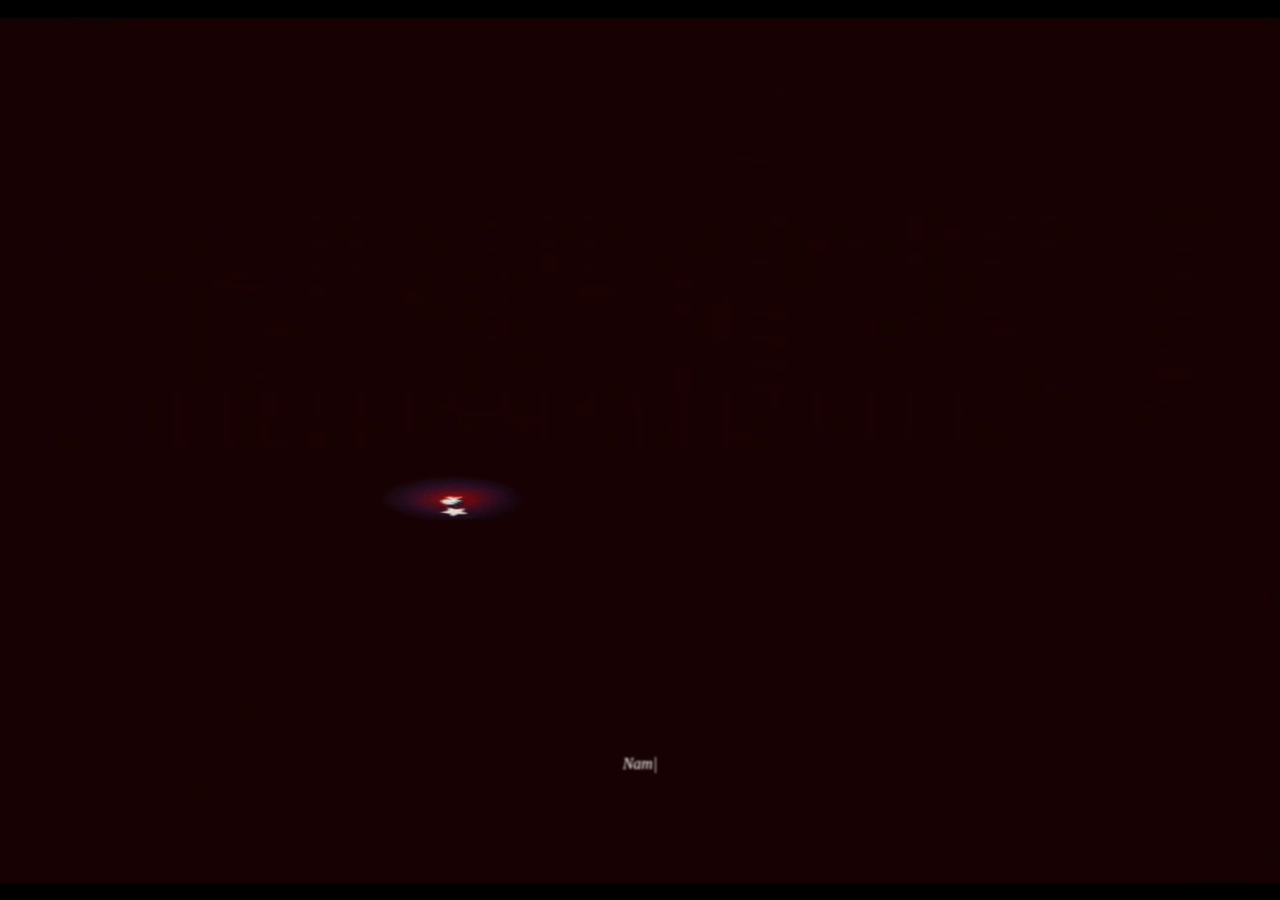
<file: pag2.html>
<!DOCTYPE html>
<html lang="es">
<head>
    <meta charset="UTF-8">
    <title>Arbol</title>
    <meta name="viewport" content="width=device-width, initial-scale=1.0">
    <link rel="icon" href="icon.jpg">
  <style>
      body{
          background: url('gif.gif');
          background-repeat: no-repeat;
          background-size: 100% 100vh;
      }
      div{
         width: 100%;
         height: 85vh;
         display: flex;
         justify-content: center;
         align-items: flex-end;
      }
      address{
         filter: blur(1px);
         color: white;
      }
      @keyframes typing {
         from { width: 0; }
         to { width: 100%; }
      }
      #author::after {
         content: "|";
         animation: typing 1s infinite;
      }
  </style>
</head>
<body>
    <!--  -->
    <!--  -->
    <!--  -->
    <div>
       <address id="author"></address>
    </div>
    <script src="main.js" type="text/javascript"></script>
    <!--  -->
    <!--  -->
    <!--  -->
</body>
</html>
</file>
